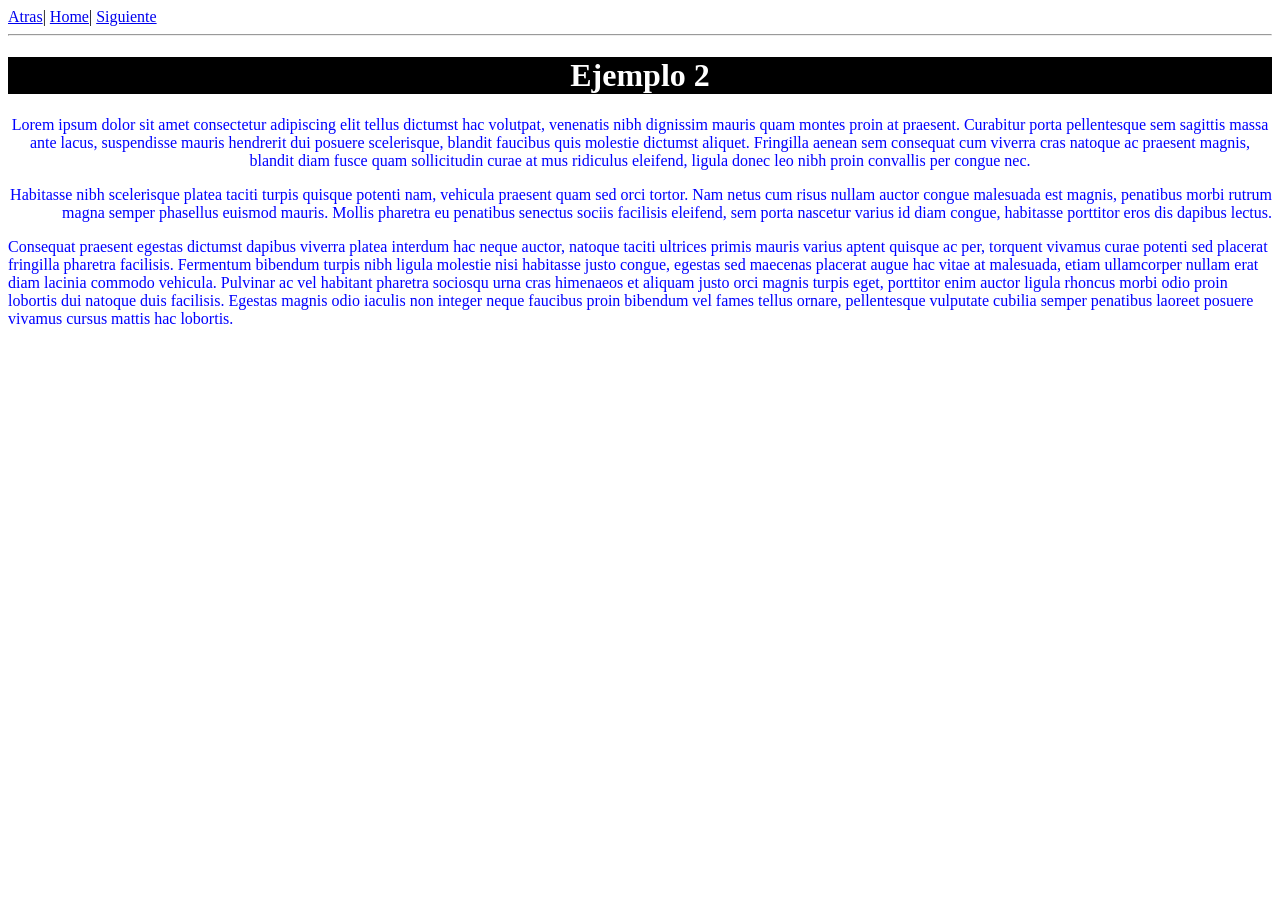
<file: src/main/resources/static/ejemplo2.html>
<!DOCTYPE html>
<!--  Esto es un comentario -->
<html>
    <head>
        <title>TechShop</title>
        <meta charset="UTF-8">        
    </head>
    <body>
        <a href="ejemplo9.html">Atras</a>|
        <a href="index.html">Home</a>|
        <a href="ejemplo3.html">Siguiente</a><hr>
        <h1 style="text-align: center;background-color: black;color: white">Ejemplo 2</h1>

        <div style="color: blue">
            <p style="text-align: center">Lorem ipsum dolor sit amet consectetur adipiscing elit tellus dictumst hac volutpat, venenatis nibh dignissim mauris quam montes proin at praesent. Curabitur porta pellentesque sem sagittis massa ante lacus, suspendisse mauris hendrerit dui posuere scelerisque, blandit faucibus quis molestie dictumst aliquet. Fringilla aenean sem consequat cum viverra cras natoque ac praesent magnis, blandit diam fusce quam sollicitudin curae at mus ridiculus eleifend, ligula donec leo nibh proin convallis per congue nec.</p>
            <p style="text-align: end">Habitasse nibh scelerisque platea taciti turpis quisque potenti nam, vehicula praesent quam sed orci tortor. Nam netus cum risus nullam auctor congue malesuada est magnis, penatibus morbi rutrum magna semper phasellus euismod mauris. Mollis pharetra eu penatibus senectus sociis facilisis eleifend, sem porta nascetur varius id diam congue, habitasse porttitor eros dis dapibus lectus.</p>
            <p>Consequat praesent egestas dictumst dapibus viverra platea interdum hac neque auctor, natoque taciti ultrices primis mauris varius aptent quisque ac per, torquent vivamus curae potenti sed placerat fringilla pharetra facilisis. Fermentum bibendum turpis nibh ligula molestie nisi habitasse justo congue, egestas sed maecenas placerat augue hac vitae at malesuada, etiam ullamcorper nullam erat diam lacinia commodo vehicula. Pulvinar ac vel habitant pharetra sociosqu urna cras himenaeos et aliquam justo orci magnis turpis eget, porttitor enim auctor ligula rhoncus morbi odio proin lobortis dui natoque duis facilisis. Egestas magnis odio iaculis non integer neque faucibus proin bibendum vel fames tellus ornare, pellentesque vulputate cubilia semper penatibus laoreet posuere vivamus cursus mattis hac lobortis.</p>
        </div>
    </body>
</html>
</file>
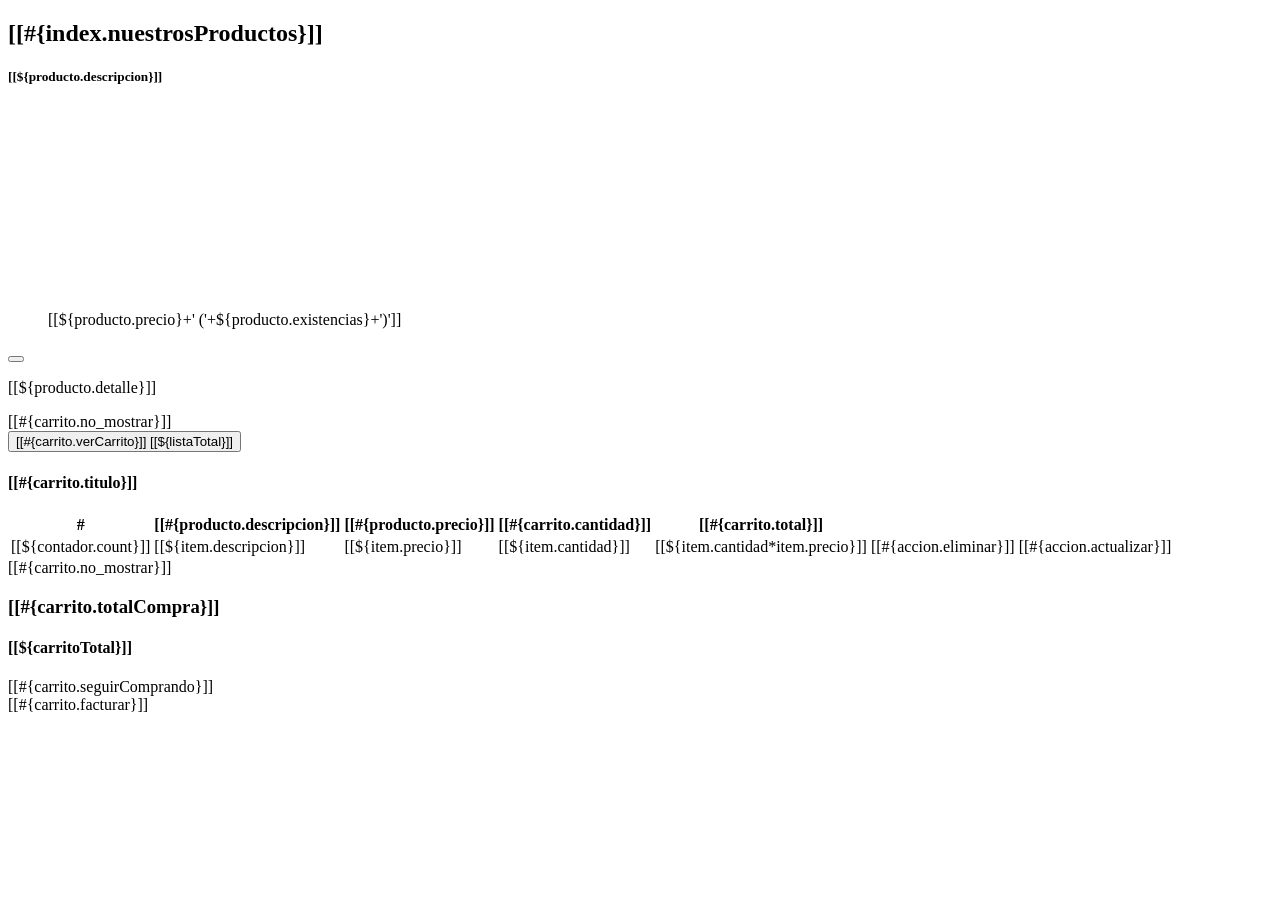
<file: src/main/resources/templates.carrito/fragmentos.html>
<!DOCTYPE html>
<html xmlns:th="http://www.thymeleaf.org"
      xmlns="http://www.w3.org/1999/xhtml"
      xmlns:sec="http://thymeleaf.org/extras/spring-security">
    <head th:replace="~{layout/plantilla :: head}">
        <title>TechShop</title>
    </head>
    <body>
        <section th:fragment="listadoProductos" id="productos">
            <div class="container">
                <div class="row row-cols-2" >
                    <h2 class="inline">[[#{index.nuestrosProductos}]]</h2>
                    <div id="resultsBlock"></div></div>
                <div class="row row-cols-3" 
                     th:if="${productos != null and !productos.empty}">
                    <div class="card" th:each="producto : ${productos}">
                        <div class="card-body">
                            <h5 class="card-title">[[${producto.descripcion}]]</h5>
                            <figure>
                                <img th:src="@{${producto.rutaImagen}}" height="200"/>
                                <figcaption>[[${producto.precio}+' ('+${producto.existencias}+')']]
                                </figcaption>
                            </figure>
                            <form>
                                <input type="hidden" name="texto" th:value="${producto.idProducto}"/>
                                <input type="hidden" name="texto" th:value="${producto.existencias}"/>
                                <button class="btn btn-ligth" id="addCar" 
                                        name="addCar" onclick="addCard(this.form)" 
                                        type="button"><i class="fas fa-cart-plus"></i></button>
                            </form>
                            <p class="card-text">[[${producto.detalle}]]</p>                            
                        </div>
                    </div>
                </div>
                <div th:if="${productos == null or productos.empty}">
                    [[#{carrito.no_mostrar}]]</div>
            </div>
        </section>

        <div th:fragment="verCarrito" th:unless="${#lists.isEmpty(listaItems)}">            
            <form action="/carrito/listado">
                <button
                    type="submit"
                    class="btn btn-primary">
                    <i class="fas fa-cart-plus"></i>
                    [[#{carrito.verCarrito}]] [[${listaTotal}]]
                </button>
            </form>
        </div>     

        <section th:fragment="listadoCarrito" id="items">
            <div class="container">
                <div class="row">
                    <div class="col-md-9">
                        <div class="card">
                            <div class="card-header">
                                <h4>[[#{carrito.titulo}]]</h4>
                            </div>
                            <div th:if="${items != null and !items.empty}">
                                <table class="table table-stryped">
                                    <thead class="thead-dark">
                                        <tr>
                                            <th>#</th>
                                            <th>[[#{producto.descripcion}]]</th>
                                            <th>[[#{producto.precio}]]</th>
                                            <th>[[#{carrito.cantidad}]]</th>
                                            <th>[[#{carrito.total}]]</th>
                                            <th></th>
                                            <th></th>
                                        </tr>
                                    </thead>
                                    <tbody>
                                        <tr th:each="item, contador : ${items}">
                                            <td>[[${contador.count}]]</td>
                                            <td>[[${item.descripcion}]]</td>
                                            <td class="text-end">[[${item.precio}]]</td>
                                            <td class="text-center">[[${item.cantidad}]]</td>
                                            <td class="text-center">[[${item.cantidad*item.precio}]]</td>
                                            <td>
                                                <a th:href="@{/carrito/eliminar/}+${item.idProducto}"
                                                   class="btn btn-danger">
                                                    <i class='fas fa-trash'></i> [[#{accion.eliminar}]]
                                                </a>
                                            </td>
                                            <td>
                                                <a th:href="@{/carrito/modificar/}+${item.idProducto}"
                                                   class="btn btn-success">
                                                    <i class='fas fa-pencil'></i> [[#{accion.actualizar}]]
                                                </a>
                                            </td>
                                        </tr>
                                    </tbody>
                                </table>
                            </div>
                            <div class="text-center p-2" th:if="${items== null or items.empty}">
                                [[#{carrito.no_mostrar}]]
                            </div>
                        </div>
                    </div>
                    <div class="col-md-3">
                        <div class="card text-center bg-primary text-white mb-3">
                            <div class="card-body">
                                <h3>[[#{carrito.totalCompra}]]</h3>
                                <h4 class="fs-4">
                                    [[${carritoTotal}]]
                                </h4>
                            </div>
                        </div>
                        <div class="card text-center bg-success text-white mb-3">
                            <div class="card-body">
                                <a th:href="@{/}"
                                   class="btn btn-success">
                                    <i class='fas fa-reply'></i> [[#{carrito.seguirComprando}]]
                                </a>
                            </div>
                        </div>
                        <div class="card text-center bg-info text-white mb-3">
                            <div class="card-body">
                                <a th:href="@{/facturar/carrito}"
                                   class="btn btn-info">
                                    <i class='fas fa-fordward'></i> [[#{carrito.facturar}]]
                                </a>
                            </div>
                        </div> 
                    </div>
                </div>
            </div>
        </section>
    </body>
</html>
</file>
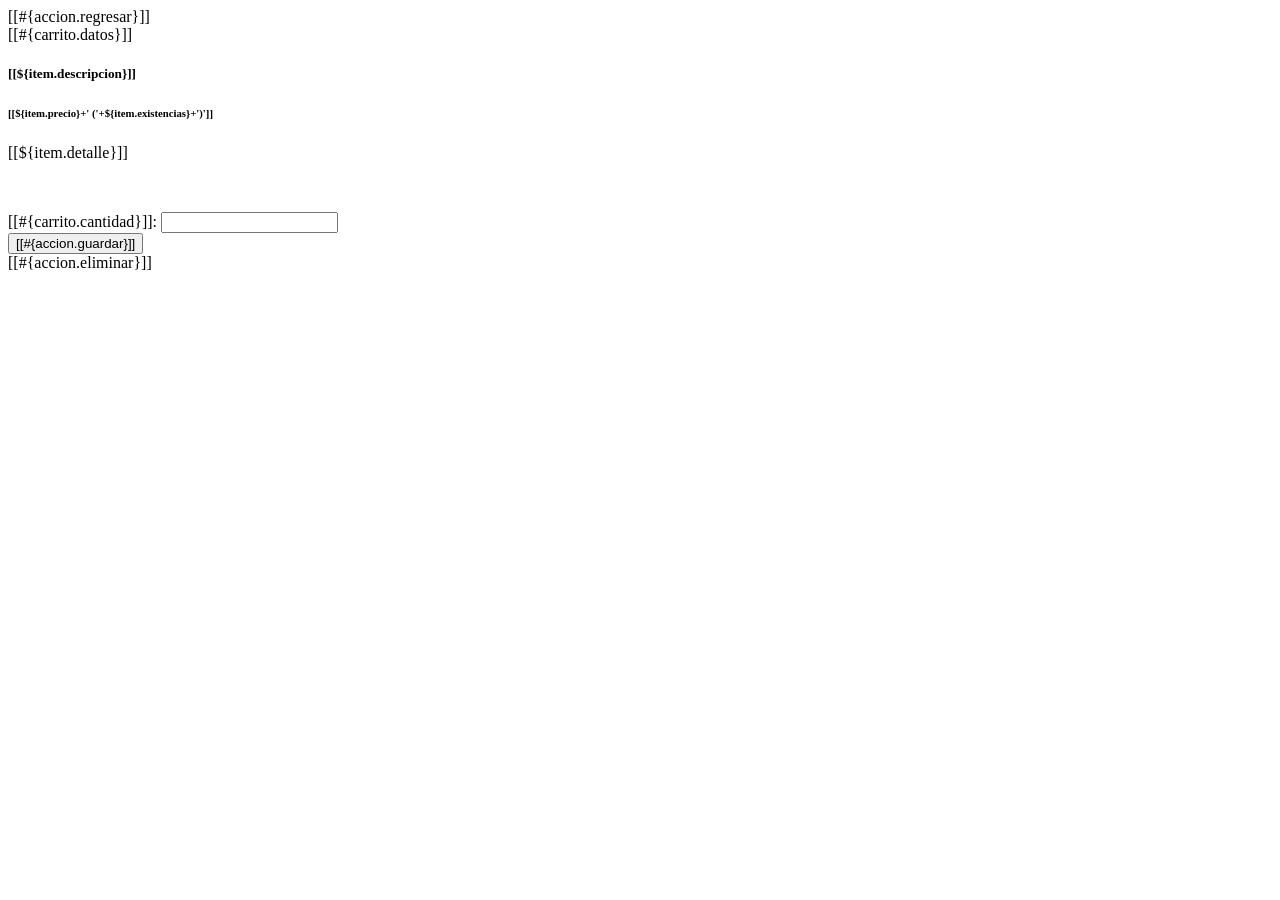
<file: src/main/resources/templates.carrito/modificar.html>
<!DOCTYPE html>
<html xmlns:th="http://www.thymeleaf.org"
      xmlns="http://www.w3.org/1999/xhtml"
      xmlns:sec="http://thymeleaf.org/extras/spring-security">
    <head th:replace="~{layout/plantilla :: head}">
        <title>TechShop</title>
    </head>
    <body>
        <header th:replace="~{layout/plantilla :: header}"/>

        <div class="container">
            <div class="row row-cols-6" >
                <a th:href="@{/carrito/listado}" class="btn btn-primary">
                    <i class='fas fa-reply'></i> [[#{accion.regresar}]]</a>
            </div>
            <div class="row row-cols-2">
                <div class="card">
                    <div class="card-header">[[#{carrito.datos}]]</div>
                    <div class="card-body">
                        <h5 class="card-title">[[${item.descripcion}]]</h5>
                        <h6 class="card-subtitle mb-2 text-muted text-end">
                            [[${item.precio}+' ('+${item.existencias}+')']]</h6>
                        <p class="card-text">[[${item.detalle}]]</p>
                    </div>
                </div>
                <div class="card">                    
                    <div class="card-body">
                        <figure><img th:src="@{${item.rutaImagen}}" width="120"/></figure>
                        <form th:action="@{/carrito/guardar}"
                              method="post"
                              th:object="${item}">
                            <input type="hidden" name="idProducto" th:field="*{idProducto}"/>
                            <div class="form-group">
                                <label for="cantidad">[[#{carrito.cantidad}]]:</label>
                                <input type="number" name="cantidad" th:field="*{cantidad}" 
                                       min='1' th:max="${item.existencias}"/></div>                
                            <div class="form-group">                    
                                <button class="btn btn-success" type="submit" name="guardar">
                                    <i class='fas fa-save'></i> [[#{accion.guardar}]]</button>
                            </div>
                        </form>
                        <a th:href="@{/carrito/eliminar/}+${item.idProducto}"
                           class="btn btn-danger">
                            <i class='fas fa-trash'></i> [[#{accion.eliminar}]]
                        </a>
                    </div>
                </div>
            </div>
        </div>

        <footer th:replace="~{layout/plantilla :: footer}"/>

    </body>
</html>
</file>
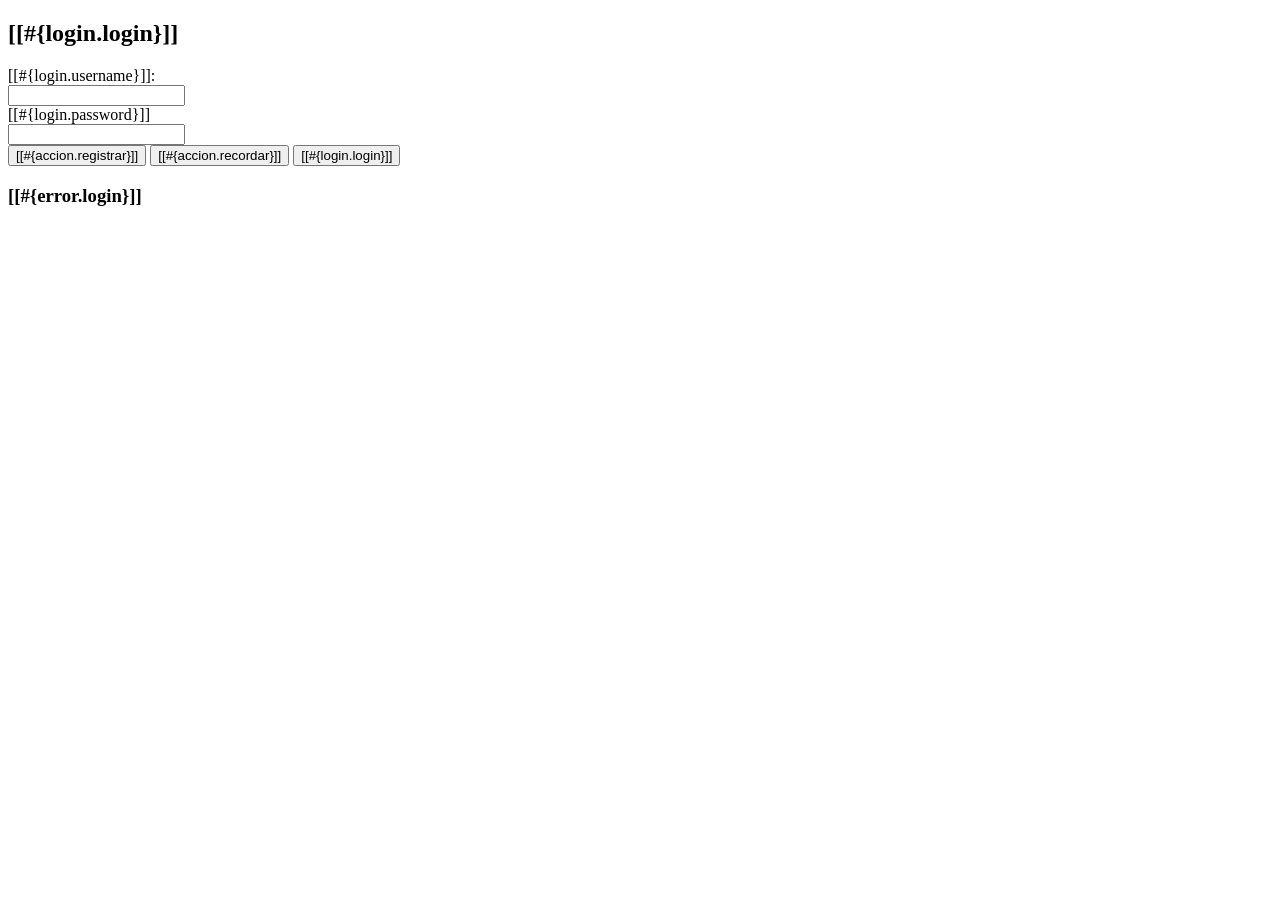
<file: src/main/resources/templates/login.html>
<!DOCTYPE html>
<html xmlns="http://www.w3.org/1999/xhtml"
      xmlns:th="http://wwww.thymeleaf.org"
      xmlns:sec="http://www.thymeleaf.org/thymeleaf-extras-springsecurity6“>
    <head th:replace="~{layout/plantilla :: head}">
        <title>TechShop</title>
        <meta charset="UTF-8"/>
    </head>
    <body>
        <header th:replace="~{layout/plantilla :: header}"/>
        <div class="container my-5">
            <div class="row align-items-center"> 
                <div class="col-md-3"></div>
                <div class="col-md-6">
                    <div class="card">
                        <div class="card-header bg-success"><h2>[[#{login.login}]]</h2></div>
                        <div class="card-body">
                            <form method="POST" th:action="@{/login}">
                                <div class="form-group row my-3">
                                    <label class="col-md-5 my-auto" for="username"><i class="fas fa-user-lock"></i>[[#{login.username}]]:</label>
                                    <div class="col-md-7 my-auto">
                                        <input class="form-control" type="text" name="username" id="username"/></div></div>
                                <div class="form-group row my-3">
                                    <label class="col-md-5 my-auto" for="password"><i class="fas fa-key"></i>[[#{login.password}]]</label>
                                    <div class="col-md-7 my-auto"><input class="form-control" type="password" name="password" id="password"/></div></div>
                                <div class="card-footer col text-center">
                                    <button class="btn btn-primary" >
                                        <a th:href="@{/registro/nuevo}" class="btn"><i class="fas fa-user-plus"></i> [[#{accion.registrar}]]</a></button>
                                    <button class="btn btn-info" >                                        
                                        <a th:href="@{/registro/recordar}" class="btn"><i class="fas fa-envelope"></i> [[#{accion.recordar}]]</a></button>
                                    <button class="btn btn-success" type="submit">
                                        <span class="btn"><i class="fas fa-sign-in-alt"></i>
                                            [[#{login.login}]]</span></button>
                                </div>
                            </form>                            
                        </div>
                    </div>
                    <div th:if="${param.error != null}">
                        <h3>[[#{error.login}]]</h3>
                    </div>
                </div>
            </div>           
        </div>
        <footer th:replace="~{layout/plantilla :: footer}"/>
    </body>
</html>
</file>
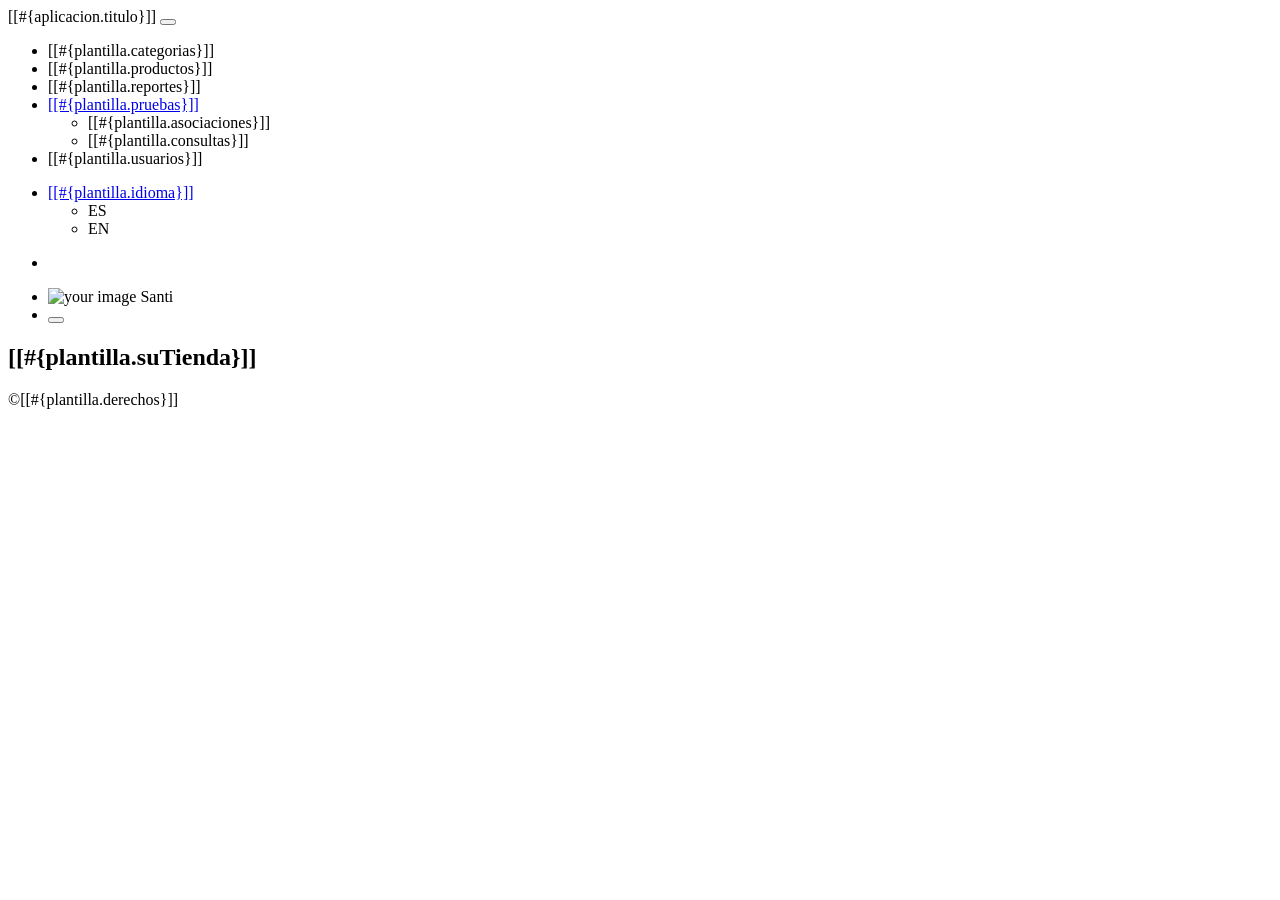
<file: src/main/resources/templates/layout/plantilla.html>
<!DOCTYPE html>
<html xmlns="http://www.w3.org/1999/xhtml"
      xmlns:th="http://www.thymeleaf.org"
      xmlns:sec="http://www.thymeleaf.org/thymeleaf-extras-springsecurity6“>
    <head th:fragment="head">
        <title>Techshop</title>
        <meta charset="UTF-8"/>

        <link th:href="@{/webjars/bootstrap/css/bootstrap.min.css}" rel="stylesheet"/>
        <link th:href="@{/webjars/font-awesome/css/all.css}" rel="stylesheet"/>
        <script th:src="@{/webjars/jquery/jquery.min.js}"></script>
        <script th:src="@{/webjars/popper.js//umd/popper.min.js}"></script>
        <script th:src="@{/webjars/bootstrap/js/bootstrap.min.js}"></script>
        <script th:src="@{/js/rutinas.js}"></script>
    </head>
    <body>
        <header th:fragment="header" class="header">
            <nav class="navbar navbar-expand-sm navbar-dark bg-dark p-0">
                <div class="container">
                    <a th:href="@{/}" class="navbar-brand">[[#{aplicacion.titulo}]]</a>
                    <button class="navbar-toggler" data-bs-toggle="collapse" data-bs-target="#navbarCollapse">
                        <span class="navbar-toggler-icon"></span>
                    </button>
                    <div class="collapse navbar-collapse justify-content-between" id="navbarCollapse">
                        <ul class="navbar-nav" sec:authorize="hasRole('ROLE_ADMIN') or hasRole('ROLE_VENDEDOR')">
                            <li class="nav-item px-2"><a class="nav-link" th:href="@{/categoria/listado}">[[#{plantilla.categorias}]]</a></li>
                            <li class="nav-item px-2"><a class="nav-link" th:href="@{/producto/listado}">[[#{plantilla.productos}]]</a></li>                           
                            <li><a class="dropdown-item"  th:href="@{/reportes/principal}">[[#{plantilla.reportes}]]</a></li>
                            <li class="nav-item dropdown">
                                <a class="nav-link dropdown-toggle" 
                                   data-bs-toggle="dropdown" 
                                   href="#" 
                                   role="button" 
                                   aria-expanded="false">[[#{plantilla.pruebas}]]</a>
                                <ul class="dropdown-menu dropdown-menu-dark">
                                    <li><a class="dropdown-item"  th:href="@{/pruebas/listado}">[[#{plantilla.asociaciones}]]</a></li>
                                    <li><a class="dropdown-item"  th:href="@{/pruebas/listado2}">[[#{plantilla.consultas}]]</a></li>
                                </ul>
                            </li>
                            <li class="nav-item px-2"><a class="nav-link" th:href="@{/usuario/listado}">[[#{plantilla.usuarios}]]</a></li>
                        </ul>
                        <ul class="navbar-nav">
                            <li class="nav-item dropdown">
                                <a class="nav-link dropdown-toggle" data-bs-toggle="dropdown" href="#" role="button" aria-expanded="false">[[#{plantilla.idioma}]]</a>
                                <ul class="dropdown-menu dropdown-menu-dark">
                                    <li><a class="dropdown-item"  th:href="@{/(lang=es)}">ES</a></li>
                                    <li><a class="dropdown-item" th:href="@{/(lang=en)}">EN</a></li>
                                </ul>
                            </li>
                        </ul>
                    </div>
                    
                    <div>
                        <ul class="navbar-nav" sec:authorize="!isAuthenticated()">
                            <li class="nav-item px-2">
                                <a class="nav-menu-link nav-link" th:href="@{/login}">
                                    <i class='fas fa-sign-in-alt'></i>
                                </a>
                            </li>                            
                        </ul>
                        <ul class="navbar-nav" sec:authorize="isAuthenticated()">
                            <li class="nav-item text-white my-auto">
                                <img th:src="@{${session.usuarioImagen}}" alt="your image" height="40" class="rounded-circle"/>
                                <span sec:authentication='name'>Santi</span>
                            </li>
                            <li class="nav-item my-auto">
                                <form method="post" th:action="@{/logout}">
                                    <button class="btn btn-dark">
                                        <i class="fas fa-sign-out-alt"></i>
                                    </button>
                                </form>
                            </li>                            
                        </ul>
                    </div>
                    
                </div>
            </nav>
            <section id="main-header" class="py-2 bg-success text-white">
                <div class="container">
                    <div class="row">
                        <div class="col-md-6">
                            <h1><i class="fas fa-cog"></i> [[#{plantilla.suTienda}]]</h1>
                        </div>
                    </div>
                </div>
            </section>
        </header>
        <footer th:fragment="footer" class="bg-info text-white mt-5 p-2">
            <div class="container">
            <div class="col">
                <p class="lead text-center">
                &COPY[[#{plantilla.derechos}]]
                </<p>
            </div>
            </div>
        </footer>
    </body>
</html>
</file>
